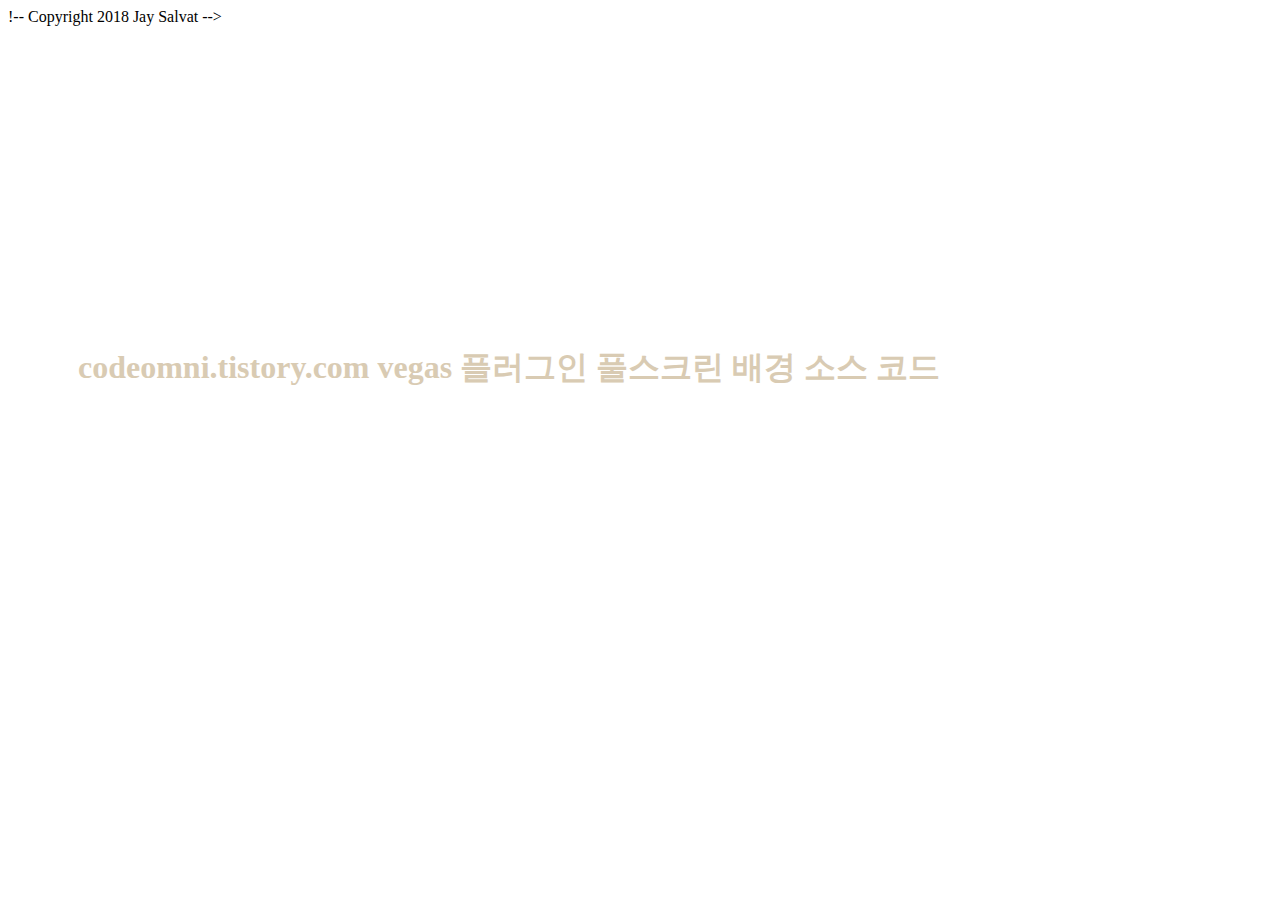
<file: css/dd.html>
!--
Copyright 2018 Jay Salvat
-->
 
<!DOCTYPE html>
<html>
    <head>
        <title>codeomni.tistory.com vegas 플러그인 풀스크린 배경 소스 코드</title>
        <link rel="stylesheet" href="vegas.css">
        <script src="/javascript/jquery-1.12.3.js"></script>
        <script src="vegas.min.css"></script>
        <script>
            $(function(){
                $('body').vegas({
                    slides:[
                        {src:'camping-1845906_1920.jpg'},
                        {src:'people-4817872_1920.jpg'},
                        {src:'tree-838667_1280.jpg'},
                     
                    ],
                    delay:2500
                });            
            });
        </script>
        <style>
            div {
                color: #d9cbb3;
                margin:  320px 70px;
            }
        </style>
    </head>
    <body>
        <div>
            <h1>codeomni.tistory.com vegas 플러그인 풀스크린 배경 소스 코드</h1>
        </div>
    </body>
</html>
</file>
<file: css/vegas.css>
.vegas-overlay,
.vegas-content-scrollable,
.vegas-timer,
.vegas-slide,
.vegas-slide-inner {
    position: absolute;
    top: 0;
    left: 0;
    bottom: 0;
    right: 0;
    overflow: hidden;
    border: none;
    padding: 0;
    margin: 0;
}

.vegas-content-scrollable {
    position: relative;
    height: 100%;
    overflow: auto;
}

.vegas-overlay {
    opacity: .5;
    background: transparent url("./overlays/02.png") center center repeat;
}

.vegas-timer {
    top: auto;
    bottom: 0;
    height: 2px;
}

.vegas-timer-progress {
    width: 0%;
    height: 100%;
    background: white;
    transition: width ease-out;
}

.vegas-timer-running .vegas-timer-progress {
    width: 100%;
}

.vegas-slide,
.vegas-slide-inner {
    margin: 0;
    padding: 0;
    background: transparent center center no-repeat;
    transform: translateZ(0);
    will-change: transform, opacity;
}

body .vegas-container {
    overflow: hidden !important;
    position: relative;
}

.vegas-video {
    min-width: 100%;
    min-height: 100%;
    width: auto;
    height: auto;
}

body.vegas-container {
    overflow: auto;
    position: static;
    z-index: -2;
}

body.vegas-container > .vegas-timer,
body.vegas-container > .vegas-overlay,
body.vegas-container > .vegas-slide {
    position: fixed;
    z-index: -1;
}

/* Target Safari IOS7+ in order to add 76px */
/*******************************************/
/* blur transition */
/*******************************************/
.vegas-transition-blur,
.vegas-transition-blur2 {
    opacity: 0;
    filter: blur(32px) brightness(1.01);
}

.vegas-transition-blur-in,
.vegas-transition-blur2-in {
    opacity: 1;
    filter: blur(0px) brightness(1.01);
}

.vegas-transition-blur2-out {
    opacity: 0;
}

/*******************************************/
/* burn transition */
/*******************************************/
.vegas-transition-burn,
.vegas-transition-burn2 {
    opacity: 0;
    filter: contrast(1000%) saturate(1000%);
}

.vegas-transition-burn-in,
.vegas-transition-burn2-in {
    opacity: 1;
    filter: contrast(100%) saturate(100%);
}

.vegas-transition-burn2-out {
    opacity: 0;
    filter: contrast(1000%) saturate(1000%);
}

/*******************************************/
/* fade transition */
/*******************************************/
.vegas-transition-fade,
.vegas-transition-fade2 {
    opacity: 0;
}

.vegas-transition-fade-in,
.vegas-transition-fade2-in {
    opacity: 1;
}

.vegas-transition-fade2-out {
    opacity: 0;
}

/*******************************************/
/* flash transition */
/*******************************************/
.vegas-transition-flash,
.vegas-transition-flash2 {
    opacity: 0;
    filter: brightness(25);
}

.vegas-transition-flash-in,
.vegas-transition-flash2-in {
    opacity: 1;
    filter: brightness(1);
}

.vegas-transition-flash2-out {
    opacity: 0;
    filter: brightness(25);
}

/*******************************************/
/* negative transition */
/*******************************************/
.vegas-transition-negative,
.vegas-transition-negative2 {
    opacity: 0;
    filter: invert(100%);
}

.vegas-transition-negative-in,
.vegas-transition-negative2-in {
    opacity: 1;
    filter: invert(0);
}

.vegas-transition-negative2-out {
    opacity: 0;
    filter: invert(100%);
}

/*******************************************/
/* slideDown transition */
/*******************************************/
.vegas-transition-slideDown,
.vegas-transition-slideDown2 {
    transform: translateY(-100%);
}

.vegas-transition-slideDown-in,
.vegas-transition-slideDown2-in {
    transform: translateY(0%);
}

.vegas-transition-slideDown2-out {
    transform: translateY(100%);
}

/*******************************************/
/* slideLeft transition */
/*******************************************/
.vegas-transition-slideLeft,
.vegas-transition-slideLeft2 {
    transform: translateX(100%);
}

.vegas-transition-slideLeft-in,
.vegas-transition-slideLeft2-in {
    transform: translateX(0%);
}

.vegas-transition-slideLeft2-out {
    transform: translateX(-100%);
}

/*******************************************/
/* slideRight transition */
/*******************************************/
.vegas-transition-slideRight,
.vegas-transition-slideRight2 {
    transform: translateX(-100%);
}

.vegas-transition-slideRight-in,
.vegas-transition-slideRight2-in {
    transform: translateX(0%);
}

.vegas-transition-slideRight2-out {
    transform: translateX(100%);
}

/*******************************************/
/* slideUp transition */
/*******************************************/
.vegas-transition-slideUp,
.vegas-transition-slideUp2 {
    transform: translateY(100%);
}

.vegas-transition-slideUp-in,
.vegas-transition-slideUp2-in {
    transform: translateY(0%);
}

.vegas-transition-slideUp2-out {
    transform: translateY(-100%);
}

/*******************************************/
/* swirlLeft transition */
/*******************************************/
.vegas-transition-swirlLeft,
.vegas-transition-swirlLeft2 {
    transform: scale(2) rotate(35deg);
    opacity: 0;
}

.vegas-transition-swirlLeft-in,
.vegas-transition-swirlLeft2-in {
    transform: scale(1) rotate(0deg);
    opacity: 1;
}

.vegas-transition-swirlLeft2-out {
    transform: scale(2) rotate(-35deg);
    opacity: 0;
}

/*******************************************/
/* swirlRight transition */
/*******************************************/
.vegas-transition-swirlRight,
.vegas-transition-swirlRight2 {
    transform: scale(2) rotate(-35deg);
    opacity: 0;
}

.vegas-transition-swirlRight-in,
.vegas-transition-swirlRight2-in {
    transform: scale(1) rotate(0deg);
    opacity: 1;
}

.vegas-transition-swirlRight2-out {
    transform: scale(2) rotate(35deg);
    opacity: 0;
}

/*******************************************/
/* zoomIn transition */
/*******************************************/
.vegas-transition-zoomIn,
.vegas-transition-zoomIn2 {
    transform: scale(0);
    opacity: 0;
}

.vegas-transition-zoomIn-in,
.vegas-transition-zoomIn2-in {
    transform: scale(1);
    opacity: 1;
}

.vegas-transition-zoomIn2-out {
    transform: scale(2);
    opacity: 0;
}

/*******************************************/
/* zoomOut transition */
/*******************************************/
.vegas-transition-zoomOut,
.vegas-transition-zoomOut2 {
    transform: scale(2);
    opacity: 0;
}

.vegas-transition-zoomOut-in,
.vegas-transition-zoomOut2-in {
    transform: scale(1);
    opacity: 1;
}

.vegas-transition-zoomOut2-out {
    transform: scale(0);
    opacity: 0;
}

/*******************************************/
/* kenburns animation */
/*******************************************/
.vegas-animation-kenburns {
    -webkit-animation: kenburns ease-out;
            animation: kenburns ease-out;
}

@-webkit-keyframes kenburns {
    0% {
        transform: scale(1.5);
    }
    100% {
        transform: scale(1);
    }
}

@keyframes kenburns {
    0% {
        transform: scale(1.5);
    }
    100% {
        transform: scale(1);
    }
}

/*******************************************/
/* kenburnsDownLeft animation */
/*******************************************/
.vegas-animation-kenburnsDownLeft {
    -webkit-animation: kenburnsDownLeft ease-out;
            animation: kenburnsDownLeft ease-out;
}

@-webkit-keyframes kenburnsDownLeft {
    0% {
        transform: scale(1.5) translate(10%, -10%);
    }
    100% {
        transform: scale(1) translate(0, 0);
    }
}

@keyframes kenburnsDownLeft {
    0% {
        transform: scale(1.5) translate(10%, -10%);
    }
    100% {
        transform: scale(1) translate(0, 0);
    }
}

/*******************************************/
/* kenburnsDownRight animation */
/*******************************************/
.vegas-animation-kenburnsDownRight {
    -webkit-animation: kenburnsDownRight ease-out;
            animation: kenburnsDownRight ease-out;
}

@-webkit-keyframes kenburnsDownRight {
    0% {
        transform: scale(1.5) translate(-10%, -10%);
    }
    100% {
        transform: scale(1) translate(0, 0);
    }
}

@keyframes kenburnsDownRight {
    0% {
        transform: scale(1.5) translate(-10%, -10%);
    }
    100% {
        transform: scale(1) translate(0, 0);
    }
}

/*******************************************/
/* kenburnsDown animation */
/*******************************************/
.vegas-animation-kenburnsDown {
    -webkit-animation: kenburnsDown ease-out;
            animation: kenburnsDown ease-out;
}

@-webkit-keyframes kenburnsDown {
    0% {
        transform: scale(1.5) translate(0, -10%);
    }
    100% {
        transform: scale(1) translate(0, 0);
    }
}

@keyframes kenburnsDown {
    0% {
        transform: scale(1.5) translate(0, -10%);
    }
    100% {
        transform: scale(1) translate(0, 0);
    }
}

/*******************************************/
/* kenburnsLeft animation */
/*******************************************/
.vegas-animation-kenburnsLeft {
    -webkit-animation: kenburnsLeft ease-out;
            animation: kenburnsLeft ease-out;
}

@-webkit-keyframes kenburnsLeft {
    0% {
        transform: scale(1.5) translate(10%, 0);
    }
    100% {
        transform: scale(1) translate(0, 0);
    }
}

@keyframes kenburnsLeft {
    0% {
        transform: scale(1.5) translate(10%, 0);
    }
    100% {
        transform: scale(1) translate(0, 0);
    }
}

/*******************************************/
/* kenburnsRight animation */
/*******************************************/
.vegas-animation-kenburnsRight {
    -webkit-animation: kenburnsRight ease-out;
            animation: kenburnsRight ease-out;
}

@-webkit-keyframes kenburnsRight {
    0% {
        transform: scale(1.5) translate(-10%, 0);
    }
    100% {
        transform: scale(1) translate(0, 0);
    }
}

@keyframes kenburnsRight {
    0% {
        transform: scale(1.5) translate(-10%, 0);
    }
    100% {
        transform: scale(1) translate(0, 0);
    }
}

/*******************************************/
/* kenburnsUpLeft animation */
/*******************************************/
.vegas-animation-kenburnsUpLeft {
    -webkit-animation: kenburnsUpLeft ease-out;
            animation: kenburnsUpLeft ease-out;
}

@-webkit-keyframes kenburnsUpLeft {
    0% {
        transform: scale(1.5) translate(10%, 10%);
    }
    100% {
        transform: scale(1) translate(0, 0);
    }
}

@keyframes kenburnsUpLeft {
    0% {
        transform: scale(1.5) translate(10%, 10%);
    }
    100% {
        transform: scale(1) translate(0, 0);
    }
}

/*******************************************/
/* kenburnsUpRight animation */
/*******************************************/
.vegas-animation-kenburnsUpRight {
    -webkit-animation: kenburnsUpRight ease-out;
            animation: kenburnsUpRight ease-out;
}

@-webkit-keyframes kenburnsUpRight {
    0% {
        transform: scale(1.5) translate(-10%, 10%);
    }
    100% {
        transform: scale(1) translate(0, 0);
    }
}

@keyframes kenburnsUpRight {
    0% {
        transform: scale(1.5) translate(-10%, 10%);
    }
    100% {
        transform: scale(1) translate(0, 0);
    }
}

/*******************************************/
/* kenburnsUp animation */
/*******************************************/
.vegas-animation-kenburnsUp {
    -webkit-animation: kenburnsUp ease-out;
            animation: kenburnsUp ease-out;
}

@-webkit-keyframes kenburnsUp {
    0% {
        transform: scale(1.5) translate(0, 10%);
    }
    100% {
        transform: scale(1) translate(0, 0);
    }
}

@keyframes kenburnsUp {
    0% {
        transform: scale(1.5) translate(0, 10%);
    }
    100% {
        transform: scale(1) translate(0, 0);
    }
}
</file>
